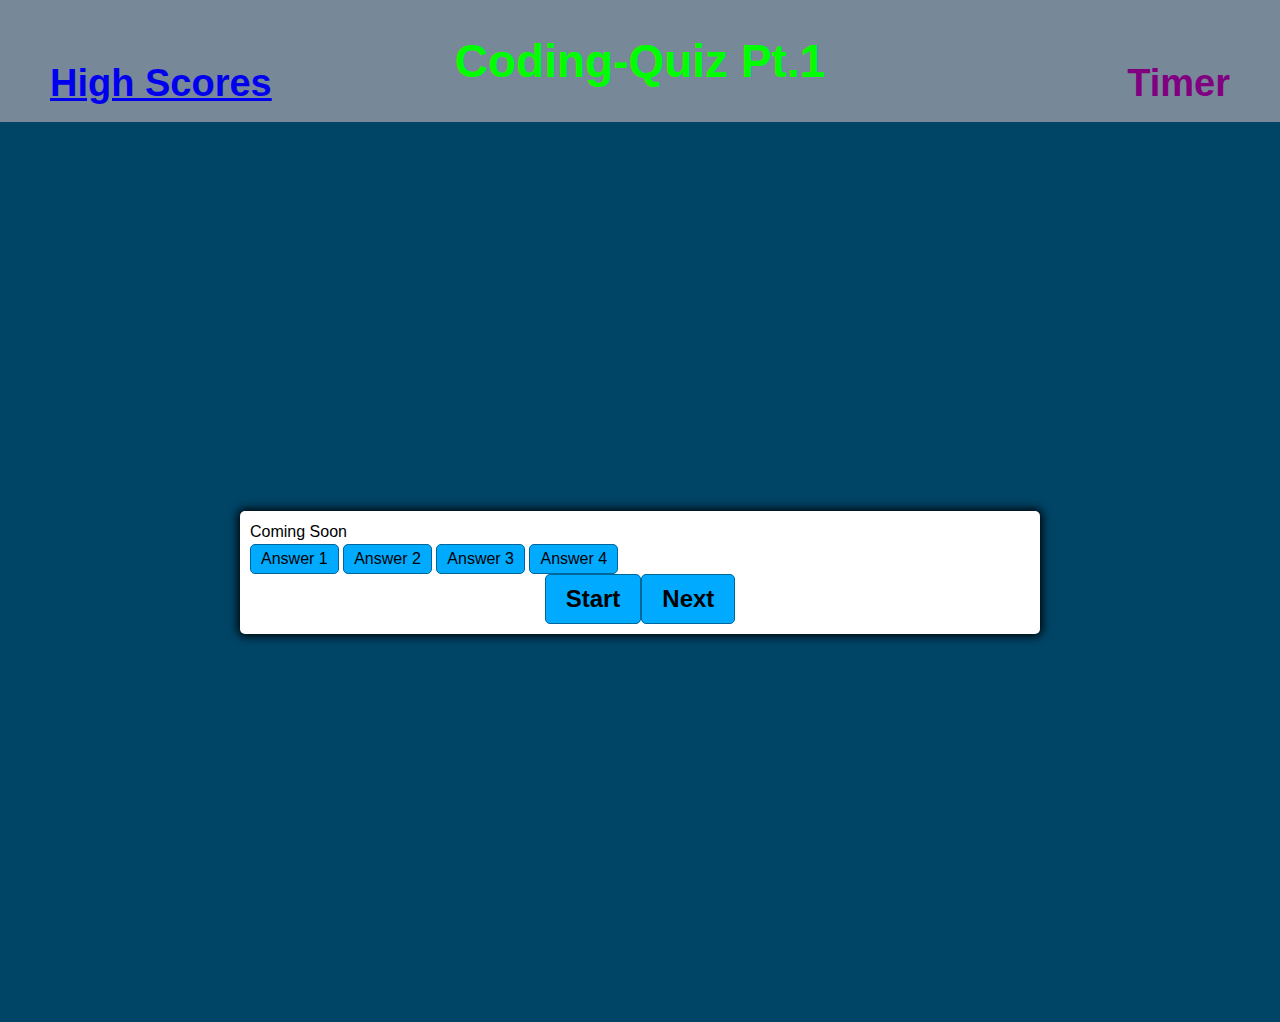
<file: index.html>
<!DOCTYPE html>
<html lang="en">

<head>
    <meta charset="UTF-8">
    <meta http-equiv="X-UA-Compatible" content="IE=edge">
    <meta name="viewport" content="width=device-width, initial-scale=1.0">
    <link rel="stylesheet" href="assets/css/reset.css">
    <link rel="stylesheet" href="assets/css/style.css">
    
    <title>Coding Quiz</title>
</head>

<body>
    <header>
        <h1>Coding-Quiz Pt.1</h1>
        <a id = "highscore" href="scores.html">High Scores</a>
        <nav>Timer</nav>
    </header>

    <main>
        <div id ="quizbox">
            <section id = "questionbox" class="hide">
                <div id = "question">Coming Soon</div>
                <div id = "answer" class ="btn-grd"></div>
                    <button class="btn">Answer 1</button>
                    <button class="btn">Answer 2</button>
                    <button class="btn">Answer 3</button>
                    <button class="btn">Answer 4</button>
            </section>
            <section class = "controls">
                <button id = "startbutton" class="btn">Start</button>
                <button id = "nextbutton" class ="next-btn btn hide"> Next</button>
            </section>   
        </div>

    </main>

        


    <script src="./assets/scripts/main.js"></script>
    <script src="./assets/scripts/questions.js"></script>
    <script src="./assets/scripts/scores.js"></script>
</body>
</html>
</file>
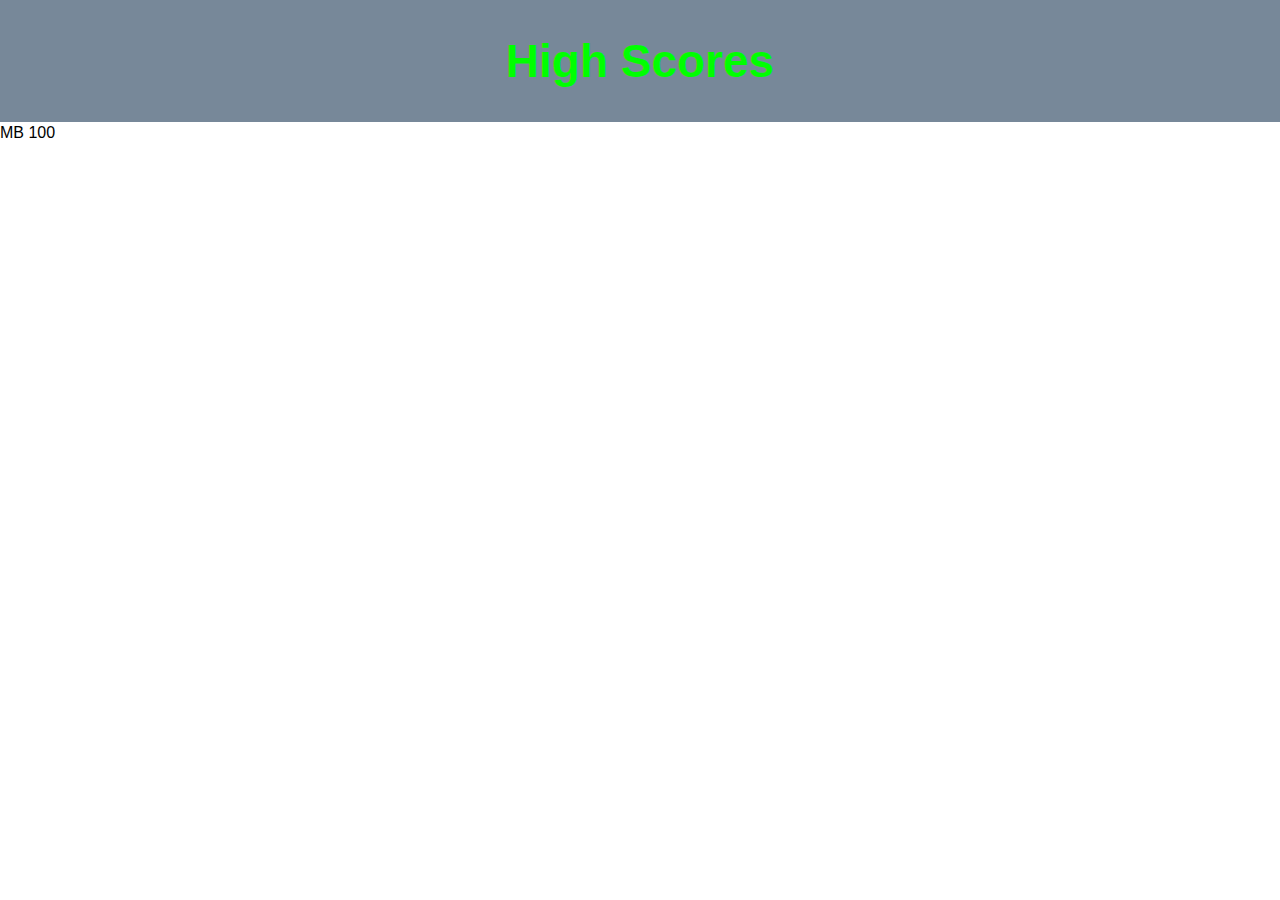
<file: scores.html>
<!DOCTYPE html>
<html lang="en">
    <head>
        <meta charset="UTF-8">
        <meta http-equiv="X-UA-Compatible" content="IE=edge">
        <meta name="viewport" content="width=device-width, initial-scale=1.0">
        <link rel="stylesheet" href="assets/css/reset.css">
        <link rel="stylesheet" href="assets/css/style.css">

        <title>Coding Quiz</title>
    </head>

<body>
    <header>
        <h1>High Scores</h1>

    </header>

    <p>MB 100</p>

    <script src="./assets/scripts/main.js"></script>
    <link rel="stylesheet" href="assets/scripts/main.js">
    <link rel="stylesheet" href="assets/scripts/questions.js">
    <link rel="stylesheet" href="assets/scripts/scores.js">
</body>
</html>
</file>
<file: assets/css/style.css>
*, *::before, *::after {
    margin: 0;
    padding: 0;
    box-sizing: border-box;
    font-family: 'Franklin Gothic Medium', 'Arial Narrow', Arial, sans-serif;
}

:root {
    --hue-neutral: 200;
    --hue-wrong: 0;
    --hue-correct: 145;
}

header {
    margin: auto;
    background-color: lightslategray;
    padding: 50px;
    font-weight: bolder;
}

h1 {
    font-size: 46px;
    color: lime;
    text-align: center;
}

#highscore {
    float: left;
    font-size: 38px;
}

nav {
    float: right;
    font-size: 38px;
    color: purple;
}

main {
    --hue: var(--hue-neutral);
    display: flex;
    width: 100vw;
    height: 100vh;
    justify-content: center;
    align-items: center;
    background-color: hsl(var(--hue), 100%, 20%);
}

main.correct {
    --hue: var(--hue-correct);
}

main.wrong {
    --hue: var(--hue-wrong);
}

#quizbox {
    width: 800px;
    max-width: 80%;
    background-color: white;
    border-radius: 5px;
    padding: 10px;
    box-shadow: 0 0 10px 2px;

}

.btn-grid {
    display: grid;
    grid-template-columns: repeat(2, auto);
    gap: 10px;
    margin: 20px 0;
}

.btn {
    --hue: var(--hue-neutral);
    border: 1px solid hsl(var(--hue), 100%, 30%);
    background-color: hsl(var(--hue), 100%, 50%);
    border-radius: 5px;
    padding: 5px 10px;
    color: black;
    outline: none;
}

.btn:hover {
    border-color: black;
}

.btn.correct {
    --hue: var(--hue-correct);
}

.btn.wrong {
    --hue: var(--hue-wrong);
}
#startbutton, #nextbutton {
    font-size: 1.5rem;
    font-weight: bold;
    padding: 10px 20px;
}

.controls {
    display: flex;
    justify-content: center;
    align-items: center;

}

/*.hide {
    display: none;
}
</file>
